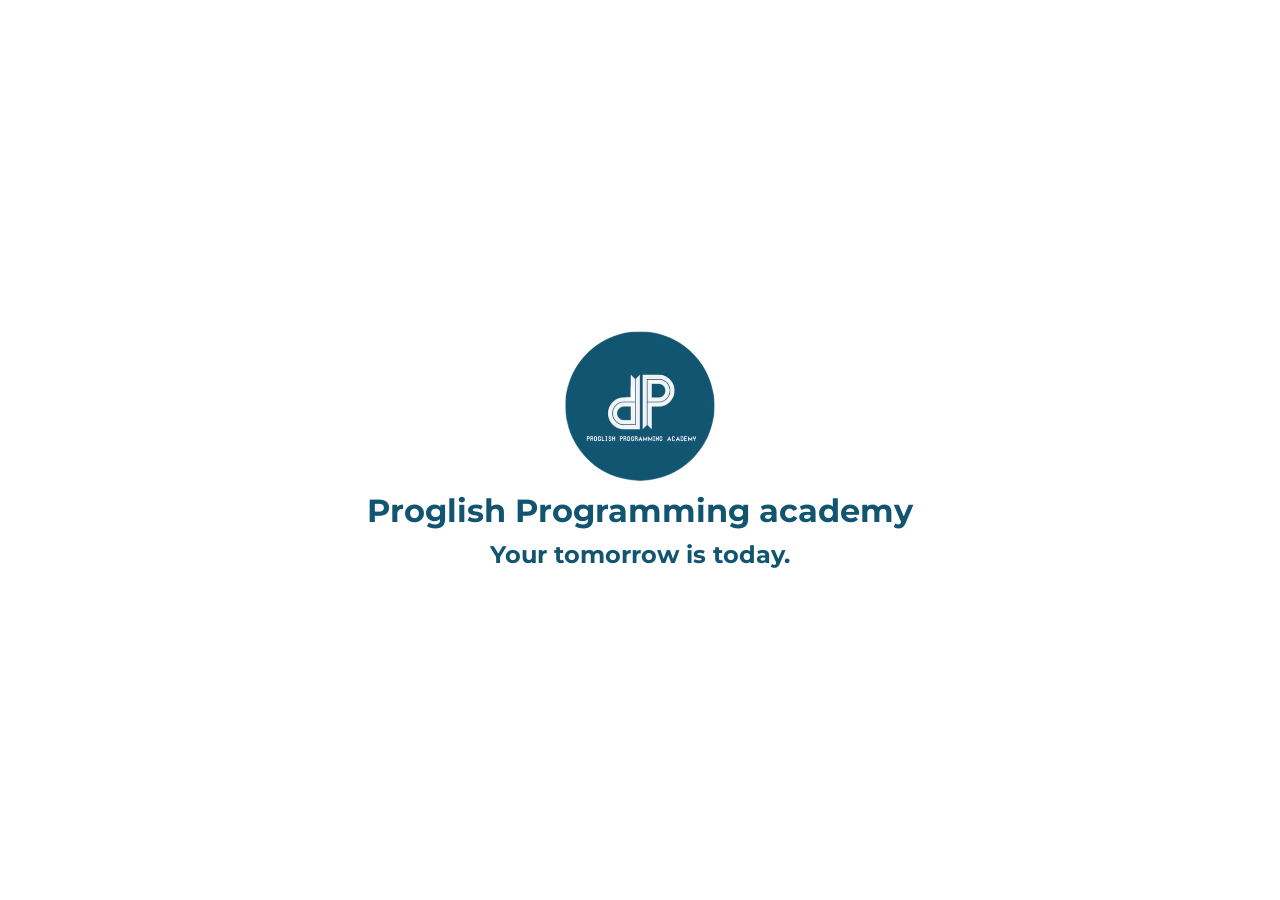
<file: index.html>
<!DOCTYPE html>
<html lang="en">

<head>
    <meta charset="UTF-8">
    <meta name="viewport" content="width=device-width, initial-scale=1.0">
    <title>Proglish Programming academy</title>
    <link rel="icon" href="img/logo.svg">
    <link href="https://fonts.googleapis.com/css2?family=Montserrat:wght@400&display=swap" rel="stylesheet">
    <link rel="stylesheet" href="css/style.css">
    <link rel="stylesheet" href="css/media.css">
</head>

<body>
    <div class="loading-screen" id="loading-screen">
        <img class="loading-image" src="img/logo.svg" alt="">
        <h1 class="loading-title">Proglish Programming academy</h1>
        <h2 class="loading-slogan">Your tomorrow is today.</h2>
    </div>
    <div class="sayt" id="sayt">
        <div class="container">

            <div class="hamburger-menu">
                <input id="menu__toggle" type="checkbox" />
                <label class="menu__btn" for="menu__toggle">
                  <span></span>
                </label>
            
                <ul class="menu__box">
                  <li><a class="menu__item" href="#">Home</a></li>
                  <li><a class="menu__item" href="#about_us">About</a></li>
                  <li><a class="menu__item" href="#courses">Courses</a></li>
                  <li><a class="menu__item" href="#certificate">Certificate</a></li>
                  <li><a class="menu__item" href="#team">Team</a></li>
                  <li><a class="menu__item" href="#reviews">Reviews</a></li>
                  <li><a class="menu__item" href="#contacts">Contacts</a></li>
                </ul>
              </div>

            <header id="home">
                <nav><a href="#"><img class="logo" src="img/logo.svg" alt=""></a></nav>
                <nav id="home_"><a class="home" href="#">Home</a></nav>
                <nav id="about_us_"><a class="src" href="#about_us">About</a></nav>
                <nav id="courses_"><a class="src" href="#courses">Courses</a></nav>
                <nav id="certificate_"><a class="src" href="#certificate">Certificate</a></nav>
                <nav id="team_"><a class="src" href="#team">Team</a></nav>
                <nav id="reviews_"><a class="src" href="#reviews">Reviews</a></nav>
                <nav id="contacts_"><a class="src" href="#contacts">Contacts</a></nav>
            </header>

            <div id="under_header" class="under_header">
                <div class="el">
                    <h1 class="real_school">Proglish Programming academy a real school in your own home!</h1>
                    <a href="https://docs.google.com/forms/d/e/1FAIpQLScRGwqDPB90YXsthgKK8yM9XVOWeWKVenamZjNaaGBxTDTkxg/viewform?usp=sf_link"><button class="start_header_btn">Start</button></a>
                </div>
                <div><video class="header_video" autoplay loop muted>
                        <source src="video/front.mp4" type="">
                    </video></div>
            </div>      

            <div id="about_us" class="about_us">
                <h2 class="about_us_title">About us</h2>
                <p class="about_us_text">Hi, we are the team of Proglish Programming academy. We aim to teach
                    programming
                    and English language for
                    free and easy. Why are these skills so important? Because they are the key to our future. Our goal
                    is to
                    help everyone to become fluent in English and programming so that they can earn money from it.
                    Choose us
                    because our teachers are professionals who have 3 years of experience in these fields and
                    certifications
                    from Quincy Larson. We are sure that you will be satisfied with our courses!</p>
            </div>

            <div id="courses" class="courses">
                <h2 class="courses_title">Courses</h2>
                <div class="for_diplayflex">
                    <div class="frontend_course">
                        <div class="online_course_btn">online-course</div>
                        <h2 class="front">Frontend - <br>
                            programming</h2>
                        <div class="theme_btns">
                            <a class="btn_theme" href="https://code.visualstudio.com/"><button class="btn_b">VS
                                    code</button></a>
                            <a class="btn_theme" href="https://www.w3schools.com/html/html_css.asp"><button
                                    class="btn_b">HTML, CSS</button></a>
                            <a class="btn_theme"
                                href="https://developer.mozilla.org/en-US/docs/Learn/JavaScript/First_steps/What_is_JavaScript"><button
                                    class="btn_b">JavaScript</button></a> <br>
                            <a class="btn_theme"
                                href="https://docs.github.com/ru/get-started/using-git/about-git"><button
                                    class="btn_b">Git, Github</button></a>
                            <a class="btn_theme"
                                href="https://medium.com/@MinimalGhost/what-is-axios-js-and-why-should-i-care-7eb72b111dc0"><button
                                    class="btn_b">Axios, API</button></a>
                        </div>
                        <div class="line"></div>
                        <div class="term_of_course">Term of study: 6 months.</div>
                        <div class="price">Price: free</div>
                        <a href="https://www.freecodecamp.org/news/front-end-developer-what-is-front-end-development-explained-in-plain-english/">
                            <div class="more_btn">Read More</div>
                        </a>
                    </div>

                    <div class="frontend_course">
                        <div class="online_course_btn">online-course</div>
                        <h2 class="front">Python - <br>
                            programming</h2>
                        <div class="theme_btns">
                            <a class="btn_theme" href="https://www.python.org/doc/essays/blurb/"><button
                                    class="btn_b">Python</button></a>
                            <a class="btn_theme" href="https://www.djangoproject.com/"><button
                                    class="btn_b">Django</button></a>
                            <a class="btn_theme" href="https://www.docker.com/"><button
                                    class="btn_b">Docker</button></a>
                            <br>
                            <a class="btn_theme"
                                href="https://khashtamov.com/en/postgresql-with-python-and-psycopg2/#:~:text=PostgreSQL%20is%20one%20of%20the,pythonistas%20usually%20use%20psycopg2%20library."><button
                                    class="btn_b">PostgreSQL</button></a>
                        </div>
                        <div class="line"></div>
                        <div class="term_of_course">Term of study: 6 months.</div>
                        <div class="price">Price: free</div>
                        <a href="https://www.python.org/doc/essays/blurb/">
                            <div class="more_btn">Read More</div>
                        </a>
                    </div>

                    <div class="frontend_course">
                        <div class="online_course_btn">online-course</div>
                        <h2 class="front">HTML - <br>
                            CSS(SCSS)</h2>
                        <div class="theme_btns">
                            <a class="btn_theme" href="https://www.w3schools.com/html/html_css.asp"><button
                                    class="btn_b">HTML, CSS</button></a>
                            <a class="btn_theme" href="https://www.w3schools.com/css/css3_mediaqueries.asp"><button
                                    class="btn_b b">CSS Media</button></a> <br>
                            <a class="btn_theme"
                                href="https://www.simplilearn.com/tutorials/css-tutorial/css-grid-vs-flexbox#:~:text=Grid%20utilizes%20a%20two%2Ddimensional,placed%20in%20a%20linear%20order."><button
                                    class="btn_b b">Grid, Flexbox</button></a>
                            <a class="btn_theme"
                                href="https://help.figma.com/hc/en-us/articles/14563969806359-What-is-Figma-"><button
                                    class="btn_b">Figma</button></a>
                        </div>
                        <div class="line"></div>
                        <div class="term_of_course">Term of study: 3 months.</div>
                        <div class="price">Price: free</div>
                        <a href="https://www.khanacademy.org/computing/computer-programming/html-css#:~:text=HTML%20is%20the%20markup%20language,font%2C%20layout%2C%20and%20more.">
                            <div class="more_btn">Read More</div>
                        </a>
                    </div>

                    <div class="frontend_course">
                        <div class="online_course_btn">online-course</div>
                        <h2 class="front">Computer -<br>
                            literacy</h2>
                        <div class="theme_btns">
                            <a class="btn_theme" href="https://byjus.com/govt-exams/microsoft-word/"><button
                                    class="btn_b">MS Word</button></a>
                            <a class="btn_theme" href="https://byjus.com/govt-exams/ms-excel-basics/"><button
                                    class="btn_b">Ms Excel</button></a> <br>
                            <a class="btn_theme"
                                href="https://help.figma.com/hc/en-us/articles/14563969806359-What-is-Figma-"><button
                                    class="btn_b">Figma</button></a>
                            <a class="btn_theme"
                                href="https://www.techopedia.com/definition/32364/adobe-photoshop"><button
                                    class="btn_b b">Adobe Photoshop</button></a>
                        </div>
                        <div class="line"></div>
                        <div class="term_of_course">Term of study: 1 months.</div>
                        <div class="price">Price: free</div>
                        <a href="https://uk.indeed.com/career-advice/career-development/computer-literacy">
                            <div class="more_btn">Read More</div>
                        </a>
                    </div>

                    <div class="frontend_course">
                        <div class="online_course_btn">online-course</div>
                        <h2 class="front">English - <br>
                            language</h2>
                        <div class="theme_btns">
                            <a class="btn_theme"
                                href="https://learnenglish.britishcouncil.org/english-levels/understand-your-english-level/a1-elementary"><button
                                    class="btn_b">A1</button></a>
                            <a class="btn_theme"
                                href="https://learnenglish.britishcouncil.org/english-levels/understand-your-english-level/a2-pre-intermediate"><button
                                    class="btn_b">A2</button></a> <br>
                            <a class="btn_theme"
                                href="https://learnenglish.britishcouncil.org/english-levels/understand-your-english-level/b1-intermediate"><button
                                    class="btn_b">B1</button></a>
                            <a class="btn_theme"
                                href="https://learnenglish.britishcouncil.org/english-levels/understand-your-english-level/b2-upper-intermediate"><button
                                    class="btn_b">B2</button></a>
                            <a class="btn_theme"
                                href="https://learnenglish.britishcouncil.org/english-levels/understand-your-english-level/c1-advanced"><button
                                    class="btn_b">C1</button></a>
                        </div>
                        <div class="line"></div>
                        <div class="term_of_course">Term of study: 3 months.</div>
                        <div class="price">Price: free</div>
                        <a href="https://englishonline.britishcouncil.org/?utm_term=english%20language%20learning%20course%20online&utm_campaign=english-adults-eol-eu-bucket-generic&utm_source=adwords&utm_medium=ppc&hsa_acc=4739284650&hsa_cam=20786767128&hsa_grp=157461173962&hsa_ad=681676423567&hsa_src=g&hsa_tgt=kwd-296784195050&hsa_kw=english%20language%20learning%20course%20online&hsa_mt=b&hsa_net=adwords&hsa_ver=3&gclid=Cj0KCQiAyKurBhD5ARIsALamXaF7NfeuTD6RM4QlBTAMu-zhpuGJ-Op4-kzfD7lFH7mE__wxHDXKj7waAoeiEALw_wcB">
                            <div class="more_btn">Read More</div>
                        </a>
                    </div>
                </div>
            </div>

            <div id="certificate">
                <div class="slider">
                    <div class="slide">
                        <h2 class="slide_title">Сertificate</h2>
                        <p class="slide_p">For students:</p>
                        <div class="images_certificates">
                            <img class="img_certificate" src="img/Shawn Garcia (1).jpg" alt="">
                            <img class="img_certificate" src="img/Shawn Garcia (2).jpg" alt="">
                            <img class="img_certificate" src="img/Shawn Garcia (3).jpg" alt="">
                            <img class="img_certificate" src="img/Shawn Garcia (4).jpg" alt="">
                            <img class="img_certificate" src="img/Shawn Garcia.jpg" alt="">
                        </div>
                    </div>
                    <div class="slide">
                        <h2 class="slide_title">Сertificate</h2>
                        <p class="slide_p">For volunteers:</p>
                        <div class="images_certificates">
                            <img class="img_certificate"
                                src="img/Blue and Gold Minimalist Employee of the Month Certificate (1).jpg" alt="">
                            <img class="img_certificate"
                                src="img/Blue and Gold Minimalist Employee of the Month Certificate (2).jpg" alt="">
                            <img class="img_certificate"
                                src="img/Blue and Gold Minimalist Employee of the Month Certificate (3).jpg" alt="">
                            <img class="img_certificate"
                                src="img/Blue and Gold Minimalist Employee of the Month Certificate (4).jpg" alt="">
                            <img class="img_certificate"
                                src="img/Blue and Gold Minimalist Employee of the Month Certificate.jpg" alt="">
                        </div>
                    </div>
                    <div class="prev">&#10094;</div>
                    <div class="next">&#10095;</div>
                </div>
            </div>

            <div id="team" class="team">
                <h2 class="team_title">Team</h2>
                <div class="team_photos">
                    <div class="team_photo talat_box"><img class="talat" src="img/talalt_ph.png" alt=""></div>
                    <div class="team_photo amigo_box"><img class="amigo" src="img/AMIGO-removebg-preview.png" alt="">
                    </div>
                    <div class="team_photo donik_box"><img class="donik_founder"
                            src="img/donik_founder_photo-removebg-preview.png" alt=""></div>
                </div>
            </div>

            <div class="section6" id="reviews">
                <h1 class="h044">Reviews</h1>
                <div class="back">
                    <div class="sus">
                        <div class="slideshow-container">
                            <div class="mySlides fade">
                                <div class="a n"><img class="aaa" src="img/quvonch.jpg" alt=""><img class="zap"
                                        src="img/zapitaya.png" alt=""><img class="zap2" src="img/zapitaya.png" alt="">
                                    <h1 class="al">Alex</h1>
                                    <p class="p_ot">Proglish Programming academy is an excellent programming school,
                                        which offers unique courses and high-level training. The staff at the school
                                        The staff is competent and friendly, and the courses are designed specifically
                                        to
                                        help students develop their programming skills and turn them into professionals.
                                        Students to develop their programming skills and turn them into professionals.
                                    </p>
                                </div>
                            </div>

                            <div class="mySlides fade">
                                <div class="bb n"><img class="aaa" src="img/quvocnbek.jpg" alt=""><img class="zap"
                                        src="img/zapitaya.png" alt=""><img class="zap2" src="img/zapitaya.png" alt="">
                                    <h1 class="al">Diyorbek</h1>
                                    <p class="p_ot">I took an English course at the Proglish Programming academy and I
                                        can
                                        and I can say that it was one of the
                                        best educational decision I've ever made. I learned a lot and
                                        quality knowledge, which has helped me to become more
                                        confident in my professional skills.</p>
                                </div>
                            </div>

                            <div class="mySlides fade">
                                <div class="c n"><img class="aaa" src="img/bobur aka.jpg" alt=""><img class="zap"
                                        src="img/zapitaya.png" alt=""><img class="zap2" src="img/zapitaya.png" alt="">
                                    <h1 class="al">Bobir</h1>
                                    <p class="p_ot"> Teachers at Proglish Programming academy are well trained and
                                        are always ready to answer any questions students may have. They use
                                        a variety of teaching methods to help students better understand the material,
                                        and
                                        provide individualized attention to each student.</p>
                                </div>
                            </div>

                            <div class="mySlides fade">
                                <div class="e n"><img class="aaa" src="img/sayfuloo.jpg" alt=""><img class="zap"
                                        src="img/zapitaya.png" alt=""><img class="zap2" src="img/zapitaya.png" alt="">
                                    <h1 class="al">Aziz</h1>
                                    <p class="p_ot">Proglish Programming academy is a school that truly
                                        cares about its
                                        students. They offer a wide range of courses on a variety of topics, with
                                        excellent
                                        resources and support. I recommend this school to anyone who wants to develop in
                                        the
                                        field of programming and learn English.</p>
                                </div>
                            </div>
                        </div>
                    </div>
                </div>
            </div>

            <footer id="contacts">
                <div class="fs">
                    <div class="f2">
                        <a href="#"><img src="img/logo.svg" alt=""></a>
                        <div class="ft">
                            <h2 class="f_h2">Navigations</h2>
                            <p class="f3_p"><a class="no_hover" href="#">Home</a></p>
                            <p class="f3_p"><a class="no_hover" href="#about_us">About</a></p>
                            <p class="f3_p"><a class="no_hover" href="#courses">Courses</a></p>
                            <p class="f3_p"><a class="no_hover" href="#certificate">Certificate</a></p>
                            <p class="f3_p"><a class="no_hover" href="#team">Team</a></p>
                            <p class="f3_p"><a class="no_hover" href="#reviews">Reviews</a></p>
                        </div>
                    </div>
                    <div class="f3">
                        <h2 class="f_h2">Contacts</h2>
                        <p class="f3_p"><a class="no_hover_" href="tel:+998904678383">+998 90 467 83 83</a></p>
                        <p class="f3_p"><a class="no_hover_" href="tel:+998886146566">+998 88 614 65 66</a></p>
                        <p class="f3_p"><a class="no_hover_" href="tel:+998906010227">+998 90 601 02 27</a></p>
                        <p class="f3_p"><a class="no_hover_" href="">proglish_programming_academy@mail.ru</a></p>
                        <div class="footer_images_box">
                            <a class="f_img" href="https://t.me/proglish_programming_academy"><img
                                    src="img/telegramm_icon.svg" alt=""></a>
                            <a class="f_img" href="https://www.instagram.com/proglish/"><img
                                    src="img/instagram_icon.svg" alt=""></a>
                        </div>
                    </div>
                </div>
                <p class="all_rights">© 2023 "Proglish Programming academy" All rights reserved.</p>
            </footer>
            <button id="scrollToTopButton">&#10094;</button>
        </div>
    </div>
    <script src="js/script.js"></script>
</body>

</html>
</file>
<file: css/style.css>
* {
    padding: 0;
    margin: 0;
    box-sizing: border-box;
    text-decoration: none;
    scroll-behavior: smooth;
    font-family: 'Montserrat', sans-serif;
}

body {
    &::-webkit-scrollbar {
        width: 10px;
    }

    &::-webkit-scrollbar-thumb {
        background-color: #125570;
    }

    &::-webkit-scrollbar-track {
        background-color: white;
    }
}

.container {
    max-width: 1920px;
    margin: 0 auto;
}

::selection {
    background: #125570;
    color: white;
}

.loading-screen {
    position: fixed;
    top: 0;
    left: 0;
    width: 100vw;
    height: 100vh;
    background-color: white;
    display: flex;
    justify-content: center;
    flex-direction: column;
    gap: 10px;
    align-items: center;
    opacity: 1;
    transition: opacity 1s ease-in-out;
    z-index: 999;
}

.loading-image {
    width: 150px;
    height: auto;
    animation: table-appear 0.8s ease-in-out;
}

.loading-title {
    animation: table-appear 0.8s ease-in-out;
    color: #125570;
}

.loading-slogan {
    color: #125570;
    animation: table-appear 0.8s ease-in-out;
}

.sayt {
    display: none;
}

header {
    display: flex;
    align-items: center;
    padding-left: 130px;
    padding-top: 20px;
    gap: 27px;
    animation: table-appear 0.8s ease-in-out;
}

.logo {
    animation: logo 14s linear infinite;
}

@keyframes logo {
    0% {
        transform: rotate(0deg);
    }

    100% {
        transform: rotate(360deg);
    }
}

.src {
    position: relative;
    padding: 3px;
    color: #125570;
    font-size: 20px;
}

.el {
    animation: table-appear 0.8s ease-in-out;
}

.src::before {
    content: '';
    position: absolute;
    width: 100%;
    height: 1.5px;
    border-radius: 4px;
    background-color: #125570;
    bottom: 0;
    left: 0;
    transform-origin: center;
    transform: scaleX(0);
    transition: transform .3s ease-in-out;
}

.src:hover::before {
    transform-origin: center;
    transform: scaleX(1);
}

.home {
    position: relative;
    padding: 3px;
    color: #125570;
    font-size: 20px;
}

.home::before {
    content: '';
    position: absolute;
    width: 100%;
    height: 1.5px;
    border-radius: 4px;
    background-color: #125570;
    bottom: 0;
    left: 0;
    transform-origin: center;
    transition: transform .3s ease-in-out;
}

.under_header {
    display: flex;
    align-items: center;
    padding-left: 130px;
    padding-right: 130px;
    justify-content: space-between;
}

.real_school {
    font-size: 47px;
    color: #125570;
}

.about_us {
    height: 300px;
    display: flex;
    flex-direction: column;
    justify-content: center;
    width: 100%;
    background-color: #125570;
    padding-left: 130px;
    padding-right: 130px;
}

.about_us_title {
    text-align: center;
    color: white;
    font-size: 35px;
}

.about_us_text {
    color: white;
    font-size: 25px;
    text-align: justify;
    padding-top: 10px;
}

.start_header_btn {
    width: 170px;
    height: 50px;
    background-color: #125570;
    color: white;
    border: none;
    border-radius: 14px;
    font-size: 24px;
    margin-top: 20px;
    cursor: pointer;
    transition: transform 0.5s ease-in-out;
}

.start_header_btn:hover {
    transform: translateY(-10px);
}

.courses_title {
    text-align: center;
    color: #125570;
    font-size: 35px;
    padding-top: 30px;
    margin-bottom: 30px;
}

.frontend_course {
    width: 30%;
    height: 425px;
    border: solid #125570 3px;
    border-radius: 18px;
    padding-left: 50px;
    padding-right: 50px;
    padding-top: 10px;
}

.frontend_course:hover {
    box-shadow: 0 15px 25px rgba(0, 30, 69, .22);
}

.online_course_btn {
    border: 1px solid #dde5e9;
    border-radius: 44px;
    font-size: 11px;
    font-weight: 700;
    padding: 5px 10px;
    margin-top: 25px;
    cursor: pointer;
    margin-bottom: 20px;
    width: 100px;
    background-color: #f0f0f0;
}

.front {
    color: #125570;
    font-weight: 700;
}

.theme_btns {
    padding-top: 20px;
}

.btn_b {
    width: 100px;
    border-radius: 44px;
    border: solid 1px #dde5e9;
    padding: 8px;
    margin-top: 10px;
    cursor: pointer;
}

.btn_b:hover {
    background-color: #125570;
    color: white;
}

.line {
    height: 0.5px;
    width: 100%;
    background-color: rgb(120, 114, 114);
    margin-top: 30px;
    margin-bottom: 20px;
}

.term_of_course {
    font-size: 22px;
    color: #125570;
}

.price {
    font-size: 22px;
    color: #125570;
}

.more_btn {
    width: 120px;
    height: 30px;
    color: white;
    background-color: #125570;
    border: 0;
    border-radius: 18px;
    margin-top: 10px;
    display: flex;
    align-items: center;
    justify-content: center;
    font-size: 14px;
}

.for_diplayflex {
    display: flex;
    gap: 15px;
    flex-wrap: wrap;
    justify-content: center;
}

.b {
    width: 160px;
}

.slider {
    position: relative;
    overflow: hidden;
    width: 100%;
    background-color: #125570;
    height: 600px;
    margin-top: 45px;
}

.slide {
    position: absolute;
    display: flex;
    flex-direction: column;
    align-items: center;
    justify-content: center;
    width: 100%;
    height: 100%;
    opacity: 0;
    transition: opacity 0.5s ease-in-out;
}

.slide.active {
    opacity: 1;
}

.slide h2,
.slide p {
    color: #fff;
}

.prev,
.next {
    position: absolute;
    top: 55%;
    transform: translateY(-50%);
    font-size: 24px;
    color: #fff;
    cursor: pointer;
}

.prev {
    left: 180px;
}

.next {
    right: 180px;
}

.img_certificate {
    width: 420px;
    height: 300px;
}

.images_certificates {
    width: 70%;
    display: flex;
    gap: 13px;
    overflow: hidden;
    overflow-x: auto;
    z-index: 10;
    padding-bottom: 10px;
}

.images_certificates::-webkit-scrollbar {
    height: 10px;
}

.images_certificates::-webkit-scrollbar-track {
    border-radius: 10px;
    background: white;
}

.images_certificates::-webkit-scrollbar-thumb {
    border-radius: 10px;
    background: #125570;
    border: 2px solid white;
}

.slide_title {
    font-size: 30px;
    margin-bottom: 10px;
}

.slide_p {
    font-size: 25px;
    margin-bottom: 10px;
}

.container {
    max-width: 1920px;
    margin: 0 auto;
}

.slideshow-container {
    max-width: 1000px;
    position: relative;
    margin: auto;
    display: flex;
    justify-content: center;
}

.mySlides {
    display: none;
}

.certificate {
    width: 850px;
    height: 600px;
    animation: table-appear 0.8s ease-in-out;
}

.texttt {
    display: flex;
    justify-content: center;
}

.h1cer {
    text-align: center;
    margin-top: 50px;
    margin-bottom: 10px;
}

.table-container {
    display: flex;
    justify-content: center;
    margin-top: 50px;
}

.table-animation {
    border-collapse: collapse;
    border-spacing: 0;
    table-layout: fixed;
    animation: table-appear 0.8s ease-in-out;
}

.table-animation th,
.table-animation td {
    border: 1px solid #ccc;
    background-color: #125570;
    color: white;
    padding: 10px;
    text-align: center;
}

.table-animation th {
    background-color: #125570;
}

.table-animation tr:nth-child(2n) {
    color: white;
}

@keyframes table-appear {
    from {
        opacity: 0;
        transform: translateY(10%);
    }

    to {
        opacity: 1;
        transform: translateY(0);
    }
}

#scrollToTopButton {
    display: none;
    position: fixed;
    bottom: 20px;
    right: 20px;
    cursor: pointer;
    border-radius: 50%;
    background-color: #125570;
    width: 50px;
    height: 50px;
    border: solid white 2px;
    box-shadow: 0 15px 25px rgba(0.22, 0.22, 0.22, 0.22);
    color: white;
    rotate: 90deg;
    font-size: 20px;
    transition: transform 0.5s ease-in-out;
    z-index: 1000;
}

#scrollToTopButton:hover {
    transform: translateX(-10px);
}

.team_photos {
    display: flex;
    justify-content: center;
    gap: 10px;
    padding-left: 130px;
    padding-right: 130px;
}

.team_photo {
    width: 450px;
    height: 550px;
    background-color: #dde5e9;
    border-radius: 30px;
}

.team_title {
    text-align: center;
    margin-top: 30px;
    margin-bottom: 20px;
    color: #125570;
    font-size: 35px;
}

.talat_box {
    display: flex;
    align-items: flex-end;
    justify-content: flex-start;
}

.talat {
    width: 400px;
    border-radius: 30px;
    border-bottom-right-radius: 20px;
}

.donik_box {
    display: flex;
    justify-content: flex-end;
    align-items: flex-end;
}

.donik_founder {
    width: 400px;
    border-radius: 30px;
}

.amigo {
    width: 427px;
}

.h044 {
    text-align: center;
    margin-top: 35px;
    margin-bottom: 20px;
    color: #125570;
    font-size: 35px;
}

.back {
    background-image: url(../img/librery.jpg);
    background-size: cover;
    height: 700px;
    margin-top: 20px;
    background-attachment: fixed;
}

.sus {
    background-color: #12557091;
    height: 700px;
    width: 100%;
    display: flex;
    align-items: center;
    justify-content: center;
}

.slideshow-container {
    max-width: 1000px;
    position: relative;
    margin: auto;
}

.mySlides {
    display: none;
}

.text {
    color: #f2f2f2;
    font-size: 15px;
    padding: 8px 12px;
    position: absolute;
    bottom: 8px;
    width: 100%;
    text-align: center;
    background: rgba(0, 0, 0, 0.5);
}

.a {
    background-color: white;
    width: 600px;
    height: 350px;
    border-radius: 25px;
    padding-left: 10px;
    padding-right: 10px;
    padding-top: 20px;
}

.bb {
    border-radius: 25px;
    width: 600px;
    height: 350px;
    background-color: white;
    padding-left: 10px;
    padding-right: 10px;
    padding-top: 20px;
    padding-bottom: 20px;
}

.c {
    background-color: white;
    width: 600px;
    height: 350px;
    border-radius: 25px;
    padding-left: 10px;
    padding-right: 10px;
    padding-top: 20px;
    padding-bottom: 20px;
}

.d {
    background-color: white;
    width: 600px;
    height: 350px;
    border-radius: 25px;
    padding-left: 10px;
    padding-right: 10px;
    padding-top: 20px;
    padding-bottom: 20px;
}

.e {
    background-color: white;
    width: 600px;
    height: 350px;
    border-radius: 25px;
    padding-left: 10px;
    padding-right: 10px;
    padding-top: 20px;
    padding-bottom: -20px;
}

.ff {
    background-color: white;
    width: 600px;
    height: 350px;
    border-radius: 25px;
    padding-left: 10px;
    padding-right: 100px;
    padding-top: 20px;
    padding-bottom: 20px;
}

.aaa {
    width: 90px;
    height: 90px;
    border-radius: 100%;
    position: absolute;
    top: -50px;
    left: 50%;
    transform: translate(-50px);
    border: 4px white solid;
}

.n {
    border: 4px white solid;
    padding-left: 20px;
    padding-right: 20px;
}

.zap {
    height: 40px;
    width: 40px;
}

.zap2 {
    height: 40px;
    width: 40px;
    transform: rotate(180deg);
    position: absolute;
    top: 290px;
    right: 20px;
}

.p_ot {
    font-size: 18px;
    margin-top: 10px;
}

.al {
    margin-top: 10px;
}

footer {
    margin-top: 80px;
    padding-bottom: 15px;
    color: #125570;
}

.fs {
    display: flex;
    justify-content: center;
    gap: 300px;
}

.f2 {
    display: flex;
    gap: 50px;
}

.all_rights {
    text-align: center;
    margin-top: 20px;
}

.no_hover {
    color: #125570;
}

.f3_p {
    margin-bottom: 5px;
}

.f_h2 {
    margin-bottom: 10px
}

.footer_images_box {
    margin-top: 12px;
    display: flex;
    gap: 15px;
}

.no_hover_ {
    color: #125570;
    cursor: default;
}
</file>
<file: css/media.css>
.hamburger-menu {
    display: none;
}

@media screen and (min-width: 200px) and (max-width: 260px) {
    #menu__toggle {
        opacity: 0;
    }

    #menu__toggle:checked+.menu__btn>span {
        transform: rotate(45deg);
    }

    #menu__toggle:checked+.menu__btn>span::before {
        top: 0;
        transform: rotate(0deg);
    }

    #menu__toggle:checked+.menu__btn>span::after {
        top: 0;
        transform: rotate(90deg);
    }

    #menu__toggle:checked~.menu__box {
        left: 0 !important;
        padding-left: 10px;
    }

    .menu__btn {
        position: absolute;
        top: 30px;
        left: 20px;
        width: 15px;
        height: 1px;
        cursor: pointer;
        z-index: 1;
    }

    #scrollToTopButton {
        width: 27px;
        height: 27px;
        font-size: 15px;
        bottom: 5px;
        right: 5px;
    }

    .menu__btn>span,
    .menu__btn>span::before,
    .menu__btn>span::after {
        display: block;
        position: absolute;
        width: 100%;
        height: 2px;
        background-color: #125570;
        transition-duration: .25s;
    }

    .menu__btn>span::before {
        content: '';
        top: -8px;
    }

    .menu__btn>span::after {
        content: '';
        top: 8px;
    }

    .menu__box {
        display: block;
        position: fixed;
        top: 0;
        left: -100%;
        width: 100%;
        height: 100%;
        margin: 0;
        padding: 80px 0;
        list-style: none;
        background-color: white;
        box-shadow: 2px 2px 6px rgba(0, 0, 0, .4);
        transition-duration: .25s;
    }

    .menu__item {
        display: block;
        padding: 12px 24px;
        color: #125570;
        font-family: 'Roboto', sans-serif;
        font-weight: 600;
        text-decoration: none;
        transition-duration: .25s;
        font-size: 14px;
    }

    .menu__item:hover {
        background-color: #CFD8DC;
    }

    .hamburger-menu {
        display: flex;
    }

    header {
        display: none;
    }

    .loading-image {
        width: 70px;
    }

    .loading-title {
        font-size: 12px;
    }

    .loading-slogan {
        font-size: 10px;
    }

    .real_school {
        font-size: 10px;
        color: #125570;
    }

    .header_video {
        width: 150px;
    }

    .under_header {
        padding-left: 20px;
        padding-right: 20px;
        padding-top: 40px;
    }

    .start_header_btn {
        width: 55px;
        height: 12px;
        font-size: 8px;
        margin-top: 8px;
        margin-bottom: 10px;
    }

    .about_us_title {
        font-size: 12px;
    }

    .about_us_text {
        font-size: 6px;
    }

    .about_us {
        padding-left: 20px;
        padding-right: 20px;
        width: 100%;
        height: 300px;
    }

    .courses_title {
        font-size: 12px;
        font-weight: 900;
    }

    .for_diplayflex {
        padding-left: 20px;
        padding-right: 20px;
    }

    .frontend_course {
        width: 100%;
        padding-left: 15px;
        padding-right: 15px;
        height: 400px;
    }

    .online_course_btn {
        font-size: 10px;
        margin-top: 20px;
        width: 92px;
    }

    .front {
        font-size: 14px;
    }

    .btn_b {
        width: 80px;
        font-size: 10px;
    }

    .term_of_course {
        font-size: 14px;
    }

    .price {
        font-size: 14px;
    }

    .more_btn {
        width: 80px;
        font-size: 10px;
    }

    .slide_title {
        font-size: 12px;
    }

    .slide_p {
        font-size: 12px;
    }

    .img_certificate {
        width: 400px;
    }

    .prev {
        left: 20px;
        font-size: 12px;
    }

    .next {
        right: 20px;
        font-size: 12px;
    }

    .team_title {
        font-size: 12px;
    }

    .team_photos {
        display: flex;
        justify-content: center;
        gap: 10px;
        padding-left: 25px;
        padding-right: 25px;
    }

    .team_photo {
        width: 50px;
        height: 60px;
        border-radius: 20px;
    }

    .talat {
        width: 45px;
        border-bottom-right-radius: 25px;
        border-bottom-left-radius: 20px;
    }

    .donik_founder {
        width: 45px;
        border-bottom-right-radius: 28px;
        border-bottom-left-radius: 26px;
    }

    .donik_box {
        display: flex;
        align-items: end;
    }

    .amigo {
        width: 45px;
        border-bottom-right-radius: 19px;
        border-bottom-left-radius: 20px;
    }

    .amigo_box {
        display: flex;
        align-items: end;
    }

    .h044 {
        font-size: 12px;
    }

    .a {
        background-color: white;
        width: 200px;
        height: 250px;
        border-radius: 25px;
        padding-left: 10px;
        padding-right: 10px;
        padding-top: 20px;
    }

    .bb {
        border-radius: 25px;
        width: 200px;
        height: 250px;
        background-color: white;
        padding-left: 10px;
        padding-right: 10px;
        padding-top: 20px;
        padding-bottom: 20px;
    }

    .c {
        border-radius: 25px;
        width: 200px;
        height: 250px;
        background-color: white;
        padding-left: 10px;
        padding-right: 10px;
        padding-top: 20px;
        padding-bottom: 20px;
    }

    .d {
        border-radius: 25px;
        width: 200px;
        height: 250px;
        background-color: white;
        padding-left: 10px;
        padding-right: 10px;
        padding-top: 20px;
        padding-bottom: 20px;
    }

    .e {
        border-radius: 25px;
        width: 200px;
        height: 250px;
        background-color: white;
        padding-left: 10px;
        padding-right: 10px;
        padding-top: 20px;
        padding-bottom: 20px;
    }

    .ff {
        border-radius: 25px;
        width: 200px;
        height: 250px;
        background-color: white;
        padding-left: 10px;
        padding-right: 10px;
        padding-top: 20px;
        padding-bottom: 20px;
    }

    .img_certificate {
        width: 100%;
        height: auto;
    }

    .slider {
        height: 400px;
    }

    .about_us_text {
        font-size: 9.5px;
    }

    .zap {
        height: 30px;
        width: 30px;

    }

    .zap2 {
        height: 30px;
        width: 30px;
        top: 200px;
    }

    .al {
        font-size: 12px;
    }

    .p_ot {
        font-size: 10px;
    }

    .fs {
        flex-direction: column;
        gap: 50px;
        padding-left: 30px;
        padding-right: 30px;
    }

    .f_h2 {
        font-size: 12px;
    }

    .no_hover {
        font-size: 10px;
    }

    .no_hover_ {
        font-size: 10px;
    }

    .f2 img {
        display: none;
    }

    .f3 {
        display: flex;
        flex-direction: column;
        align-items: center;
    }

    #contacts {
        margin-top: 50px;
    }

    .f2 {
        gap: 0;
        flex-direction: column;
        align-items: center;
        text-align: center;
    }

    .all_rights {
        font-size: 8px;
    }

    .frontend_course {
        height: 490px;
    }

    .header_video {
        width: 90px;
    }
}

@media screen and (min-width: 218px) and (max-width: 260px) {
    .talat {
        border-bottom-right-radius: 16px;
    }

    .amigo {
        border-bottom-right-radius: 14px;
    }

    .donik_founder {
        border-bottom-left-radius: 18px;
    }
}

@media screen and (min-width: 260px) and (max-width: 320px) {
    #menu__toggle {
        opacity: 0;
    }

    #menu__toggle:checked+.menu__btn>span {
        transform: rotate(45deg);
    }

    #menu__toggle:checked+.menu__btn>span::before {
        top: 0;
        transform: rotate(0deg);
    }

    #menu__toggle:checked+.menu__btn>span::after {
        top: 0;
        transform: rotate(90deg);
    }

    #menu__toggle:checked~.menu__box {
        left: 0 !important;
        padding-left: 10px;
    }

    .menu__btn {
        position: absolute;
        top: 30px;
        left: 32px;
        width: 20px;
        height: 20px;
        cursor: pointer;
        z-index: 1;
    }

    #scrollToTopButton {
        width: 27px;
        height: 27px;
        font-size: 15px;
        bottom: 5px;
        right: 5px;
    }

    .menu__btn>span,
    .menu__btn>span::before,
    .menu__btn>span::after {
        display: block;
        position: absolute;
        width: 100%;
        height: 2px;
        background-color: #125570;
        transition-duration: .25s;
    }

    .menu__btn>span::before {
        content: '';
        top: -8px;
    }

    .menu__btn>span::after {
        content: '';
        top: 8px;
    }

    .menu__box {
        display: block;
        position: fixed;
        top: 0;
        left: -100%;
        width: 100%;
        height: 100%;
        margin: 0;
        padding: 80px 0;
        list-style: none;
        background-color: white;
        box-shadow: 2px 2px 6px rgba(0, 0, 0, .4);
        transition-duration: .25s;
    }

    .menu__item {
        display: block;
        padding: 12px 24px;
        color: #125570;
        font-family: 'Roboto', sans-serif;
        font-weight: 600;
        text-decoration: none;
        transition-duration: .25s;
        font-size: 14px;
    }

    .menu__item:hover {
        background-color: #CFD8DC;
    }

    .hamburger-menu {
        display: flex;
    }

    header {
        display: none;
    }

    .loading-image {
        width: 70px;
    }

    .loading-title {
        font-size: 12px;
    }

    .loading-slogan {
        font-size: 10px;
    }

    .real_school {
        font-size: 12px;
        color: #125570;
    }

    .header_video {
        width: 150px;
    }

    .under_header {
        padding-left: 30px;
        padding-right: 30px;
        padding-top: 40px;
    }

    .start_header_btn {
        width: 70px;
        height: 20px;
        font-size: 10px;
        margin-top: 10px;
    }

    .about_us_title {
        font-size: 12px;
    }

    .about_us_text {
        font-size: 10px;
    }

    .about_us {
        padding-left: 30px;
        padding-right: 30px;
        width: 100%;
        height: 200px;
    }

    .courses_title {
        font-size: 12px;
        font-weight: 900;
    }

    .for_diplayflex {
        padding-left: 30px;
        padding-right: 30px;
    }

    .frontend_course {
        width: 100%;
        padding-left: 15px;
        padding-right: 15px;
        height: 400px;
    }

    .online_course_btn {
        font-size: 10px;
        margin-top: 20px;
        width: 92px;
    }

    .front {
        font-size: 14px;
    }

    .btn_b {
        width: 80px;
        font-size: 10px;
    }

    .term_of_course {
        font-size: 14px;
    }

    .price {
        font-size: 14px;
    }

    .more_btn {
        width: 80px;
        font-size: 10px;
    }

    .slide_title {
        font-size: 12px;
    }

    .slide_p {
        font-size: 12px;
    }

    .img_certificate {
        width: 400px;
    }

    .prev {
        left: 30px;
        font-size: 12px;
    }

    .next {
        right: 30px;
        font-size: 12px;
    }

    .team_title {
        font-size: 12px;
    }

    .team_photos {
        display: flex;
        justify-content: center;
        gap: 10px;
        padding-left: 50px;
        padding-right: 50px;
    }

    .team_photo {
        width: 100%;
        height: 100px;
    }

    .talat {
        width: 80px;
        border-radius: 30px;
    }

    .donik_founder {
        width: 80px;
    }

    .amigo {
        width: 80px;
        border-radius: 35px;
    }

    .h044 {
        font-size: 12px;
    }

    .a {
        background-color: white;
        width: 250px;
        height: 250px;
        border-radius: 25px;
        padding-left: 10px;
        padding-right: 10px;
        padding-top: 20px;
    }

    .bb {
        border-radius: 25px;
        width: 250px;
        height: 250px;
        background-color: white;
        padding-left: 10px;
        padding-right: 10px;
        padding-top: 20px;
        padding-bottom: 20px;
    }

    .c {
        border-radius: 25px;
        width: 250px;
        height: 250px;
        background-color: white;
        padding-left: 10px;
        padding-right: 10px;
        padding-top: 20px;
        padding-bottom: 20px;
    }

    .d {
        border-radius: 25px;
        width: 250px;
        height: 250px;
        background-color: white;
        padding-left: 10px;
        padding-right: 10px;
        padding-top: 20px;
        padding-bottom: 20px;
    }

    .e {
        border-radius: 25px;
        width: 250px;
        height: 250px;
        background-color: white;
        padding-left: 10px;
        padding-right: 10px;
        padding-top: 20px;
        padding-bottom: 20px;
    }

    .ff {
        border-radius: 25px;
        width: 250px;
        height: 250px;
        background-color: white;
        padding-left: 10px;
        padding-right: 10px;
        padding-top: 20px;
        padding-bottom: 20px;
    }

    .img_certificate {
        width: 100%;
        height: auto;
    }

    .slider {
        height: 500px;
    }

    .about_us_text {
        font-size: 9.5px;
    }

    .header_video {
        width: 120px;
    }

    .zap {
        height: 30px;
        width: 30px;

    }

    .zap2 {
        height: 30px;
        width: 30px;
        top: 200px;
    }

    .al {
        font-size: 12px;
    }

    .p_ot {
        font-size: 10px;
    }

    .fs {
        flex-direction: column;
        gap: 50px;
        padding-left: 30px;
        padding-right: 30px;
    }

    .f_h2 {
        font-size: 12px;
    }

    .no_hover {
        font-size: 10px;
    }

    .no_hover_ {
        font-size: 10px;
    }

    .f2 img {
        display: none;
    }

    .f3 {
        display: flex;
        flex-direction: column;
        align-items: center;
    }

    #contacts {
        margin-top: 50px;
    }

    .f2 {
        gap: 0;
        flex-direction: column;
        align-items: center;
        text-align: center;
    }

    .all_rights {
        font-size: 8px;
    }
}


@media screen and (min-width: 320px) and (max-width: 365px) {
    .fs {
        flex-direction: column;
        gap: 50px;
        padding-left: 30px;
        padding-right: 30px;
    }

    .f3 {
        display: flex;
        flex-direction: column;
        align-items: center;
    }

    .ft {
        display: flex;
        flex-direction: column;
        align-items: center;
    }
}


@media screen and (min-width: 320px) and (max-width: 600px) {
    #menu__toggle {
        opacity: 0;
    }

    #menu__toggle:checked+.menu__btn>span {
        transform: rotate(45deg);
    }

    #menu__toggle:checked+.menu__btn>span::before {
        top: 0;
        transform: rotate(0deg);
    }

    #menu__toggle:checked+.menu__btn>span::after {
        top: 0;
        transform: rotate(90deg);
    }

    #menu__toggle:checked~.menu__box {
        left: 0 !important;
        padding-left: 10px;
    }

    .menu__btn {
        position: absolute;
        top: 30px;
        left: 32px;
        width: 20px;
        height: 20px;
        cursor: pointer;
        z-index: 1;
    }

    .menu__btn>span,
    .menu__btn>span::before,
    .menu__btn>span::after {
        display: block;
        position: absolute;
        width: 100%;
        height: 2px;
        background-color: #125570;
        transition-duration: .25s;
    }

    .menu__btn>span::before {
        content: '';
        top: -8px;
    }

    .menu__btn>span::after {
        content: '';
        top: 8px;
    }

    .menu__box {
        display: block;
        position: fixed;
        top: 0;
        left: -100%;
        width: 100%;
        height: 100%;
        margin: 0;
        padding: 80px 0;
        list-style: none;
        background-color: white;
        box-shadow: 2px 2px 6px rgba(0, 0, 0, .4);
        transition-duration: .25s;
    }

    .menu__item {
        display: block;
        padding: 12px 24px;
        color: #125570;
        font-family: 'Roboto', sans-serif;
        font-weight: 600;
        text-decoration: none;
        transition-duration: .25s;
        font-size: 14px;
    }

    .menu__item:hover {
        background-color: #CFD8DC;
    }

    .hamburger-menu {
        display: flex;
    }

    header {
        display: none;
    }

    .loading-image {
        width: 90px;
    }

    .loading-title {
        font-size: 14px;
    }

    .loading-slogan {
        font-size: 12px;
    }

    .real_school {
        font-size: 14px;
        color: #125570;
    }

    .header_video {
        width: 175px;
    }

    .under_header {
        padding-left: 30px;
        padding-right: 30px;
        padding-top: 40px;
        gap: 10px;
    }

    .start_header_btn {
        width: 70px;
        height: 20px;
        font-size: 12px;
        margin-top: 10px;
    }

    .about_us_title {
        font-size: 14px;
    }

    .about_us_text {
        font-size: 11px;
    }

    .about_us {
        padding-left: 30px;
        padding-right: 30px;
        width: 100%;
        height: 200px;
    }

    .courses_title {
        font-size: 14px;
        font-weight: 900;
    }

    .for_diplayflex {
        padding-left: 30px;
        padding-right: 30px;
    }

    .frontend_course {
        width: 100%;
        padding-left: 25px;
        padding-right: 25px;
        height: 410px;
    }

    .online_course_btn {
        font-size: 10px;
        margin-top: 20px;
        width: 92px;
    }

    .front {
        font-size: 18px;
    }

    .btn_b {
        width: 80px;
        font-size: 10px;
    }

    .term_of_course {
        font-size: 16px;
    }

    .price {
        font-size: 16px;
    }

    .more_btn {
        width: 80px;
        font-size: 12px;
    }

    .slide_title {
        font-size: 14px;
    }

    .slide_p {
        font-size: 14px;
    }

    .img_certificate {
        width: 100%;
        height: auto;
    }

    .slider {
        height: 400px;
    }

    .prev {
        left: 30px;
        font-size: 12px;
    }

    .next {
        right: 30px;
        font-size: 12px;
    }

    .team_title {
        font-size: 14px;
    }

    .team_photos {
        display: flex;
        justify-content: center;
        gap: 10px;
        padding-left: 50px;
        padding-right: 50px;
    }

    .team_photo {
        width: 100%;
        height: 150px;
    }

    .talat {
        width: 100px;
    }

    .donik_founder {
        width: 100px;
    }

    .amigo {
        width: 100px;
        border-radius: 30px;
    }

    .amigo_box {
        display: flex;
        align-items: flex-end;
    }

    .h044 {
        font-size: 14px;
    }

    .a {
        background-color: white;
        width: 300px;
        height: 250px;
        border-radius: 25px;
        padding-left: 10px;
        padding-right: 10px;
        padding-top: 20px;
    }

    .bb {
        border-radius: 25px;
        width: 300px;
        height: 250px;
        background-color: white;
        padding-left: 10px;
        padding-right: 10px;
        padding-top: 20px;
        padding-bottom: 20px;
    }

    .c {
        border-radius: 25px;
        width: 300px;
        height: 250px;
        background-color: white;
        padding-left: 10px;
        padding-right: 10px;
        padding-top: 20px;
        padding-bottom: 20px;
    }

    .d {
        border-radius: 25px;
        width: 300px;
        height: 250px;
        background-color: white;
        padding-left: 10px;
        padding-right: 10px;
        padding-top: 20px;
        padding-bottom: 20px;
    }

    .e {
        border-radius: 25px;
        width: 300px;
        height: 250px;
        background-color: white;
        padding-left: 10px;
        padding-right: 10px;
        padding-top: 20px;
        padding-bottom: 20px;
    }

    .ff {
        border-radius: 25px;
        width: 300px;
        height: 250px;
        background-color: white;
        padding-left: 10px;
        padding-right: 10px;
        padding-top: 20px;
        padding-bottom: 20px;
    }

    #scrollToTopButton {
        width: 27px;
        height: 27px;
        font-size: 15px;
        bottom: 5px;
        right: 5px;
    }

    .zap {
        height: 30px;
        width: 30px;

    }

    .zap2 {
        height: 30px;
        width: 30px;
        top: 200px;
    }

    .al {
        font-size: 14px;
    }

    .p_ot {
        font-size: 12px;
    }

    #contacts {
        margin-top: 40px;
    }

    .fs {
        gap: 50px;
        padding-left: 50px;
        padding-right: 50px;
    }

    .f_h2 {
        font-size: 12px;
    }

    .no_hover {
        font-size: 10px;
    }

    .no_hover_ {
        font-size: 10px;
    }

    .f2 img {
        display: none;
    }

    .ft {
        text-align: left;
    }

    .f2 {
        gap: 0;
        flex-direction: column;
        align-items: center;
        text-align: center;
    }

    .all_rights {
        font-size: 10px;
    }
}



@media screen and (min-width: 432px) and (max-width: 600px) {
    .talat {
        border-bottom-right-radius: 30px;
        width: 110px;
    }

    .donik_founder {
        width: 110px;
    }

    .amigo {
        width: 110px;
    }
}

@media screen and (min-width: 392px) and (max-width: 600px) {
    #scrollToTopButton {
        width: 27px;
        height: 27px;
        font-size: 15px;
        bottom: 5px;
        right: 5px;
    }
}

@media screen and (min-width: 460px) and (max-width: 600px) {
    .team_photo {
        width: 117px;
    }

    .talat {
        width: 115px;
    }

    .donik_founder {
        width: 115px;
    }

    .amigo {
        width: 118px;
    }

    .fs {
        gap: 100px;
    }

    .slider {
        height: 500px;
    }
}


@media screen and (min-width: 545px) and (max-width: 600px) {
    .team_photos {
        gap: 20px;
    }
}


@media screen and (min-width: 600px) and (max-width: 900px) {

    .loading-image {
        width: 90px;
    }

    .loading-title {
        font-size: 14px;
    }

    .loading-slogan {
        font-size: 12px;
    }

    .real_school {
        font-size: 14px;
        color: #125570;
    }

    .header_video {
        width: 300px;
    }

    .logo {
        width: 40px;
    }

    header {
        gap: 17px;
        padding-left: 30px;
    }

    .fs {
        gap: 150px;
    }

    .src {
        font-size: 10px;
    }

    .home {
        font-size: 10px;
    }

    .under_header {
        padding-left: 30px;
        padding-right: 30px;
        padding-top: 40px;
        gap: 10px;
    }

    .start_header_btn {
        width: 70px;
        height: 20px;
        font-size: 12px;
        margin-top: 10px;
    }

    .about_us_title {
        font-size: 14px;
    }

    .about_us_text {
        font-size: 11px;
    }

    .about_us {
        padding-left: 30px;
        padding-right: 30px;
        width: 100%;
        height: 200px;
    }

    .courses_title {
        font-size: 14px;
        font-weight: 900;
    }

    .for_diplayflex {
        padding-left: 30px;
        padding-right: 30px;
        justify-content: center;
        gap: 15px;
    }

    .frontend_course {
        width: 45%;
        padding-left: 25px;
        padding-right: 25px;
        height: 430px;
    }

    .online_course_btn {
        font-size: 10px;
        margin-top: 20px;
        width: 92px;
    }

    .front {
        font-size: 18px;
    }

    .btn_b {
        width: 80px;
        font-size: 10px;
    }

    .term_of_course {
        font-size: 16px;
    }

    .price {
        font-size: 16px;
    }

    .more_btn {
        width: 80px;
        font-size: 12px;
    }

    .slide_title {
        font-size: 14px;
    }

    .slide_p {
        font-size: 14px;
    }

    .img_certificate {
        width: 100%;
        height: auto;
    }

    .slider {
        height: 400px;
    }

    .prev {
        left: 70px;
        font-size: 12px;
    }

    .next {
        right: 70px;
        font-size: 12px;
    }

    .team_title {
        font-size: 14px;
    }

    .team_photos {
        display: flex;
        justify-content: center;
        gap: 10px;
        padding-left: 50px;
        padding-right: 50px;
    }

    .team_photo {
        width: 100%;
        height: 150px;
    }

    .talat {
        width: 100px;
    }

    .donik_founder {
        width: 100px;
    }

    .amigo {
        width: 100px;
        border-radius: 30px;
    }

    .amigo_box {
        display: flex;
        align-items: flex-end;
    }

    .h044 {
        font-size: 14px;
    }

    .a {
        background-color: white;
        width: 400px;
        height: 250px;
        border-radius: 25px;
        padding-left: 10px;
        padding-right: 10px;
        padding-top: 20px;
    }

    .bb {
        border-radius: 25px;
        width: 400px;
        height: 250px;
        background-color: white;
        padding-left: 10px;
        padding-right: 10px;
        padding-top: 20px;
        padding-bottom: 20px;
    }

    .c {
        border-radius: 25px;
        width: 400px;
        height: 250px;
        background-color: white;
        padding-left: 10px;
        padding-right: 10px;
        padding-top: 20px;
        padding-bottom: 20px;
    }

    .d {
        border-radius: 25px;
        width: 400px;
        height: 250px;
        background-color: white;
        padding-left: 10px;
        padding-right: 10px;
        padding-top: 20px;
        padding-bottom: 20px;
    }

    .e {
        border-radius: 25px;
        width: 400px;
        height: 250px;
        background-color: white;
        padding-left: 10px;
        padding-right: 10px;
        padding-top: 20px;
        padding-bottom: 20px;
    }

    .ff {
        border-radius: 25px;
        width: 400px;
        height: 250px;
        background-color: white;
        padding-left: 10px;
        padding-right: 10px;
        padding-top: 20px;
        padding-bottom: 20px;
    }

    #scrollToTopButton {
        width: 30px;
        height: 30px;
        font-size: 10px;
        bottom: 10px;
        right: 5px;
    }

    .zap {
        height: 30px;
        width: 30px;

    }

    .zap2 {
        height: 30px;
        width: 30px;
        top: 200px;
    }

    .al {
        font-size: 14px;
    }

    .p_ot {
        font-size: 12px;
    }

    #contacts {
        margin-top: 40px;
    }

    .fs {
        padding-left: 50px;
        padding-right: 50px;
    }

    .f_h2 {
        font-size: 12px;
    }

    .no_hover {
        font-size: 10px;
    }

    .no_hover_ {
        font-size: 10px;
    }

    .f2 img {
        display: none;
    }

    .ft {
        text-align: left;
    }

    .f2 {
        gap: 0;
        flex-direction: column;
        align-items: center;
        text-align: center;
    }

    .all_rights {
        font-size: 10px;
    }
}



@media screen and (min-width: 600px) and (max-width: 900px) {
    .talat {
        border-bottom-right-radius: 30px;
        width: 110px;
    }

    .donik_founder {
        width: 110px;
    }

    .amigo {
        width: 110px;
    }
}

@media screen and (min-width: 600px) and (max-width: 900px) {
    #scrollToTopButton {
        width: 30px;
        height: 30px;
        font-size: 12px;
        bottom: 10px;
        right: 5px;
    }
}

@media screen and (min-width: 600px) and (max-width: 900px) {
    .team_photo {
        width: 117px;
    }

    .talat {
        width: 115px;
    }

    .donik_founder {
        width: 115px;
    }

    .amigo {
        width: 118px;
    }

    .slider {
        height: 600px;
    }
}


@media screen and (min-width: 600px) and (max-width: 900px) {
    .team_photos {
        gap: 20px;
    }
}

@media screen and (min-width: 770px) and (max-width: 900px) {
    .logo {
        width: 60px;
    }

    .src {
        font-size: 14px;
    }

    .home {
        font-size: 14px;
    }

    header {
        gap: 20px;
    }

    .real_school {
        font-size: 20px;
    }

    .start_header_btn {
        width: 80px;
        height: 30px;
        font-size: 14px;
    }

    .about_us_title {
        font-size: 16px;
    }

    .about_us_text {
        font-size: 12px;
    }

    .courses_title {
        font-size: 16px;
    }

    .frontend_course {
        height: 380px;
    }

    .slide_title {
        font-size: 16px;
    }

    .slide_p {
        font-size: 14px;
    }

    .team_title {
        font-size: 16px;
    }

    .h044 {
        font-size: 16px;
    }

    .team_photo {
        width: 150px;
        height: 200px;
    }

    .talat {
        width: 150px;
        border: 30px;
    }

    .slider {
        height: 650px;
    }

    .team_photos {
        gap: 30px;
    }

    #scrollToTopButton {
        width: 30px;
        bottom: 10px;
        right: 5px;
        height: 30px;
    }

    .donik_founder {
        width: 150px;
        border: 30px;
    }

    .amigo {
        width: 150px;
        border: 30px;
    }

    .f_h2 {
        font-size: 14px;
    }

    .no_hover_ {
        font-size: 12px;
    }

    .no_hover {
        font-size: 12px;
    }

    .zap2 {
        right: 12px;
    }
}







@media screen and (min-width: 900px) and (max-width: 1234px) {

    .loading-image {
        width: 90px;
    }

    .loading-title {
        font-size: 14px;
    }

    .loading-slogan {
        font-size: 12px;
    }

    .header_video {
        width: 500px;
    }

    header {
        gap: 17px;
        padding-left: 30px;
    }

    .fs {
        gap: 150px;
    }

    .src {
        font-size: 10px;
    }

    .home {
        font-size: 10px;
    }

    .under_header {
        padding-left: 30px;
        padding-right: 30px;
        padding-top: 40px;
        gap: 10px;
    }

    .start_header_btn {
        width: 70px;
        height: 20px;
        font-size: 12px;
        margin-top: 10px;
    }

    .about_us_title {
        font-size: 14px;
    }

    .about_us_text {
        font-size: 11px;
    }

    .about_us {
        padding-left: 30px;
        padding-right: 30px;
        width: 100%;
        height: 200px;
    }

    .courses_title {
        font-size: 14px;
        font-weight: 900;
    }

    .for_diplayflex {
        padding-left: 30px;
        padding-right: 30px;
        justify-content: center;
        gap: 15px;
    }

    .frontend_course {
        width: 45%;
        padding-left: 25px;
        padding-right: 25px;
        height: 430px;
    }

    .online_course_btn {
        font-size: 10px;
        margin-top: 20px;
        width: 92px;
    }

    .front {
        font-size: 18px;
    }

    .btn_b {
        width: 80px;
        font-size: 10px;
    }

    .term_of_course {
        font-size: 16px;
    }

    .price {
        font-size: 16px;
    }

    .more_btn {
        width: 80px;
        font-size: 12px;
    }

    .slide_title {
        font-size: 14px;
    }

    .slide_p {
        font-size: 14px;
    }

    .img_certificate {
        width: 100%;
        height: auto;
    }

    .slider {
        height: 400px;
    }

    .prev {
        left: 150px;
        font-size: 14px;
    }

    .next {
        right: 150px;
        font-size: 14px;
    }

    .team_title {
        font-size: 14px;
    }

    .team_photos {
        display: flex;
        justify-content: center;
        gap: 10px;
        padding-left: 50px;
        padding-right: 50px;
    }

    .team_photo {
        width: 100%;
        height: 150px;
    }

    .talat {
        width: 100px;
    }

    .donik_founder {
        width: 100px;
    }

    .amigo {
        width: 100px;
        border-radius: 30px;
    }

    .amigo_box {
        display: flex;
        align-items: flex-end;
    }

    .h044 {
        font-size: 18px;
    }

    .a {
        background-color: white;
        width: 400px;
        height: 250px;
        border-radius: 25px;
        padding-left: 10px;
        padding-right: 10px;
        padding-top: 20px;
    }

    .bb {
        border-radius: 25px;
        width: 400px;
        height: 250px;
        background-color: white;
        padding-left: 10px;
        padding-right: 10px;
        padding-top: 20px;
        padding-bottom: 20px;
    }

    .c {
        border-radius: 25px;
        width: 400px;
        height: 250px;
        background-color: white;
        padding-left: 10px;
        padding-right: 10px;
        padding-top: 20px;
        padding-bottom: 20px;
    }

    .d {
        border-radius: 25px;
        width: 400px;
        height: 250px;
        background-color: white;
        padding-left: 10px;
        padding-right: 10px;
        padding-top: 20px;
        padding-bottom: 20px;
    }

    .e {
        border-radius: 25px;
        width: 400px;
        height: 250px;
        background-color: white;
        padding-left: 10px;
        padding-right: 10px;
        padding-top: 20px;
        padding-bottom: 20px;
    }

    .ff {
        border-radius: 25px;
        width: 400px;
        height: 250px;
        background-color: white;
        padding-left: 10px;
        padding-right: 10px;
        padding-top: 20px;
        padding-bottom: 20px;
    }

    #scrollToTopButton {
        width: 30px;
        height: 30px;
        font-size: 10px;
    }

    .zap {
        height: 30px;
        width: 30px;

    }

    .zap2 {
        height: 30px;
        width: 30px;
        top: 200px;
    }

    .al {
        font-size: 14px;
    }

    .p_ot {
        font-size: 12px;
    }

    #contacts {
        margin-top: 40px;
    }

    .fs {
        padding-left: 50px;
        padding-right: 50px;
    }

    .f_h2 {
        font-size: 12px;
    }

    .no_hover {
        font-size: 10px;
    }

    .no_hover_ {
        font-size: 10px;
    }

    .f2 img {
        display: none;
    }

    .ft {
        text-align: left;
    }

    .f2 {
        gap: 0;
        flex-direction: column;
        align-items: center;
        text-align: center;
    }

    .all_rights {
        font-size: 10px;
    }
}



@media screen and (min-width: 900px) and (max-width: 1234px) {
    .talat {
        border-bottom-right-radius: 30px;
        width: 110px;
    }

    .donik_founder {
        width: 110px;
    }

    .amigo {
        width: 110px;
    }
}

@media screen and (min-width: 900px) and (max-width: 1234px) {
    #scrollToTopButton {
        width: 30px;
        height: 30px;
        font-size: 12px;
    }
}

@media screen and (min-width: 900px) and (max-width: 1234px) {
    .team_photo {
        width: 117px;
    }

    .talat {
        width: 115px;
    }

    .donik_founder {
        width: 115px;
    }

    .amigo {
        width: 118px;
    }

    .slider {
        height: 600px;
    }
}


@media screen and (min-width: 900px) and (max-width: 1234px) {
    .team_photos {
        gap: 20px;
    }
}

@media screen and (min-width: 900px) and (max-width: 1234px) {
    .logo {
        width: 80px;
    }

    .src {
        font-size: 20px;
    }

    .home {
        font-size: 20px;
    }

    header {
        gap: 30px;
    }

    .real_school {
        font-size: 27px;
    }

    .start_header_btn {
        width: 95px;
        height: 45px;
        font-size: 18px;
    }

    .about_us_title {
        font-size: 20px;
    }

    .about_us_text {
        font-size: 16px;
    }

    .courses_title {
        font-size: 20px;
    }

    .frontend_course {
        height: 380px;
    }

    .slide_title {
        font-size: 20px;
    }

    .slide_p {
        font-size: 16px;
    }

    .team_title {
        font-size: 20px;
    }

    .team_photo {
        width: 150px;
        height: 200px;
    }

    .talat {
        width: 150px;
        border: 30px;
    }

    .h044 {
        font-size: 20px;
    }

    .slider {
        height: 850px;
    }

    .team_photos {
        gap: 30px;
    }

    .al {
        font-size: 20px;
    }

    .p_ot {
        font-size: 14px;
    }

    #scrollToTopButton {
        width: 35px;
        height: 35px;
    }

    .donik_founder {
        width: 150px;
        border: 30px;
    }

    .amigo {
        width: 150px;
        border: 30px;
    }

    .f_h2 {
        font-size: 16px;
    }

    .no_hover_ {
        font-size: 14px;
    }

    .no_hover {
        font-size: 14px;
    }

    .zap2 {
        right: 12px;
    }

    .all_rights {
        font-size: 12px;
    }
}
</file>
